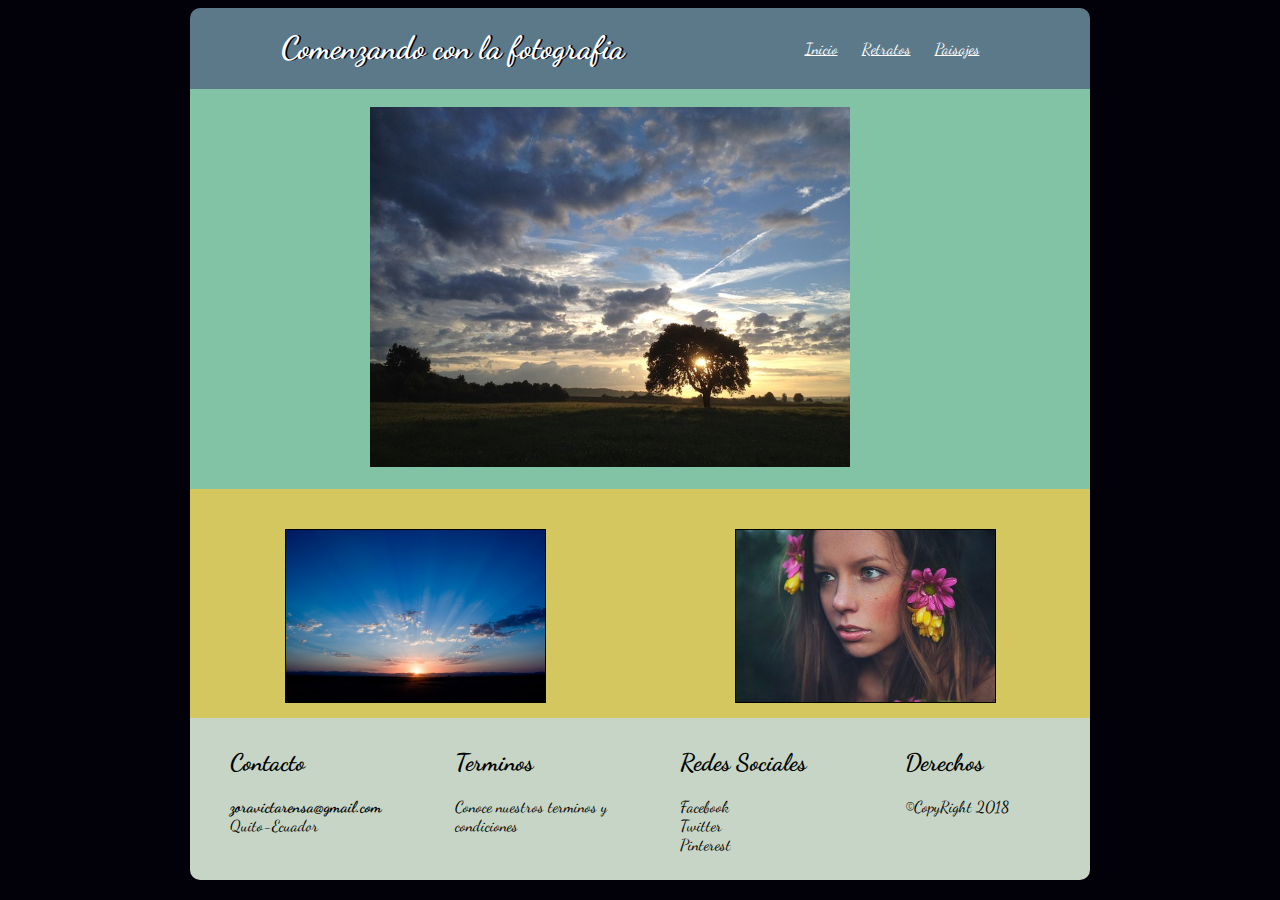
<file: index.html>
<!DOCTYPE html>
<html lang="en" dir="ltr">
	<head>
		<meta charset="utf-8">
		<meta name="viewport" content="width:devide-width, user-scalable=no">
		<link rel="stylesheet" href="css/estilos.css">
		<link href="https://fonts.googleapis.com/css?family=Dancing+Script" rel="stylesheet">
		<title>Comenzando con la fotografia</title>
	</head>
	<body>
      <div class="contenido">
		<header>
			<div class="Cabecera">
				<h1 id="titulo1">Comenzando con la fotografia</h1>
			</div>
			<div id="enlaces">
				<a href="Index.html">Inicio</a>
				<a href="retratos.html">Retratos</a>
				<a href="paisajes.html">Paisajes</a>
			</div>
		</header>

		<div class="contenedor">
			<div class="Img1">
				<img src="imagenes/imagen1.jpg" alt="bosques" id="imagen1">
			</div>
			<div class="contenedor2">
				<div class="img2">
					<a href="paisajes.html">
					<img src="imagenes/imagen2.jpg" alt="atardecer" id="imagen2"></a>
				</div>
				<div class="img3">
					<a href="retratos.html">
					<img src="imagenes/niña.jpg" alt="suelos" id="imagen3"></a>
				</div>
			</div>

		</div>

	<footer>
		<div class="columna">
			<h2>Contacto</h2>
			<p>
				<strong>zoravictarensa@gmail.com</strong></br>
			Quito-Ecuador </br>
		</p>
		</div>

		<div class="columna">
			<h2>Terminos</h2>
				<p>Conoce nuestros terminos y condiciones</p>
		</div>

		<div class="columna">
			<h2>Redes Sociales</h2>
			<p>
          Facebook<br>
          Twitter<br>
          Pinterest<br>
      </p>
		</div>

		<div class="columna">
			<h2>Derechos</h2>
				<p>©CopyRight 2018
				</p>
	</div>
	</footer>
</div>
	</body>
</html>
</file>
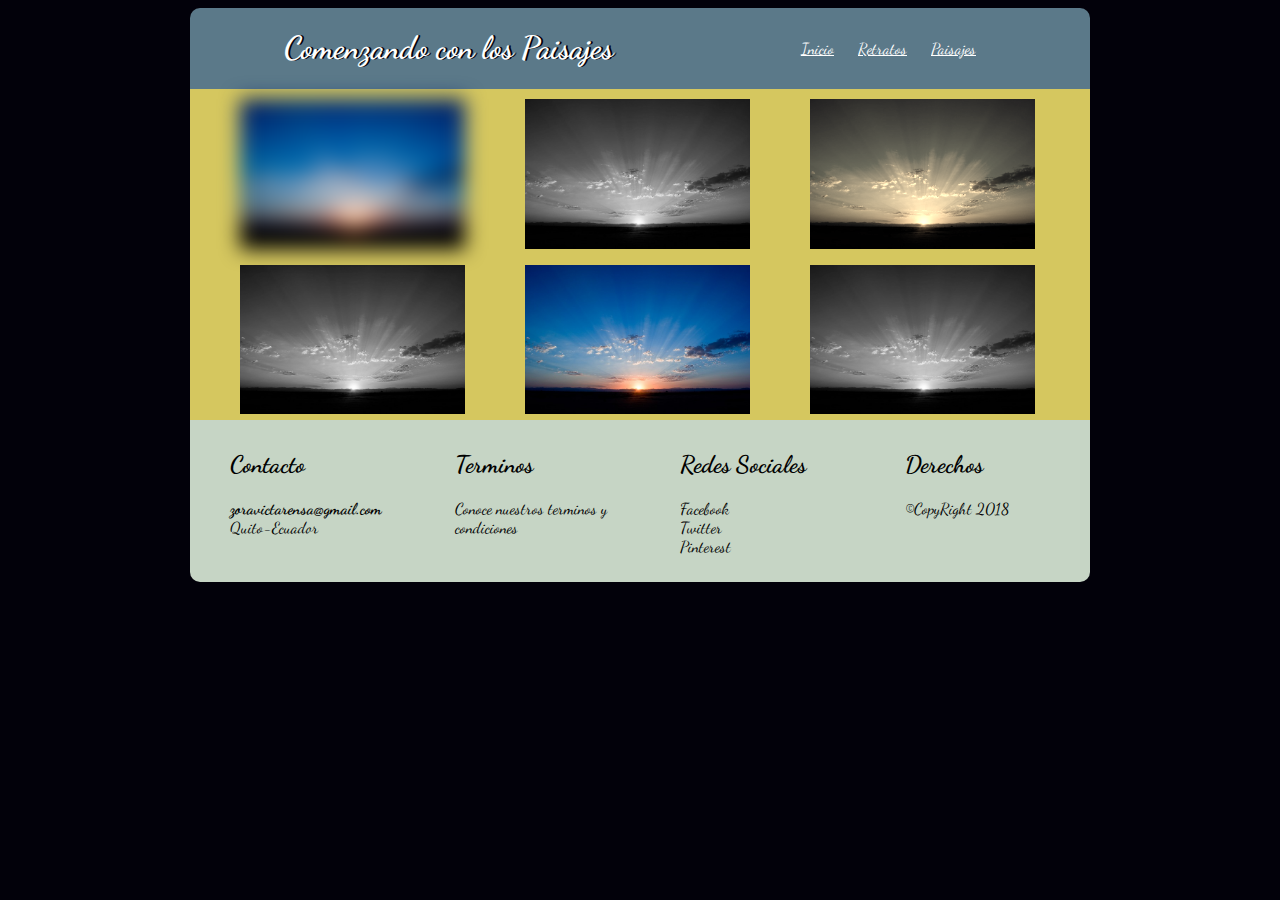
<file: paisajes.html>
<!DOCTYPE html>
<html lang="en" dir="ltr">
  <head>
    <meta charset="utf-8">
    <meta name="viewport" content="width:devide-width, user-scalable=no">
    <link rel="stylesheet" href="css/estilos2.css">
    <link href="https://fonts.googleapis.com/css?family=Dancing+Script" rel="stylesheet">
    <title>Comenzando con la fotografia</title>
  </head>
  <body>
    <div class="contenido">

      <header>
  			<div class="Cabecera">
  				<h1 id="titulo1">Comenzando con los Paisajes</h1>
  			</div>
  			<div id="enlaces">
  				<a href="Index.html">Inicio</a>
  				<a href="retratos.html">Retratos</a>
  				<a href="paisajes.html">Paisajes</a>
  			</div>
  		</header>

      <div class="contenedor">

        <div class="img1">
            <img src="imagenes/imagen2.jpg" alt="paisaje" id="imagen1">
        </div>

        <div class="img2">
            <img src="imagenes/imagen2.jpg" alt="paisaje" id="imagen2">
        </div>

        <div class="img3">
            <img src="imagenes/imagen2.jpg" alt="paisaje" id="imagen3">
        </div>

        <div class="img4">
            <img src="imagenes/imagen2.jpg" alt="paisaje" id="imagen4">
        </div>

        <div class="img5">
            <img src="imagenes/imagen2.jpg" alt="paisaje" id="imagen5">
        </div>
        <div class="img6">
            <img src="imagenes/imagen2.jpg" alt="paisaje" id="imagen6">
        </div>
      </div>

      <footer>
    		<div class="columna">
    			<h2>Contacto</h2>
    			<p>
    				<strong>zoravictarensa@gmail.com</strong></br>
    			Quito-Ecuador </br>
    		</p>
    		</div>

    		<div class="columna">
    			<h2>Terminos</h2>
    				<p>Conoce nuestros terminos y condiciones</p>
    		</div>

    		<div class="columna">
    			<h2>Redes Sociales</h2>
    			<p>
              Facebook<br>
              Twitter<br>
              Pinterest<br>
          </p>
    		</div>

    		<div class="columna">
    			<h2>Derechos</h2>
    				<p>©CopyRight 2018
    				</p>
    	</div>
    	</footer>

    </div>
  </body>
</html>
</file>
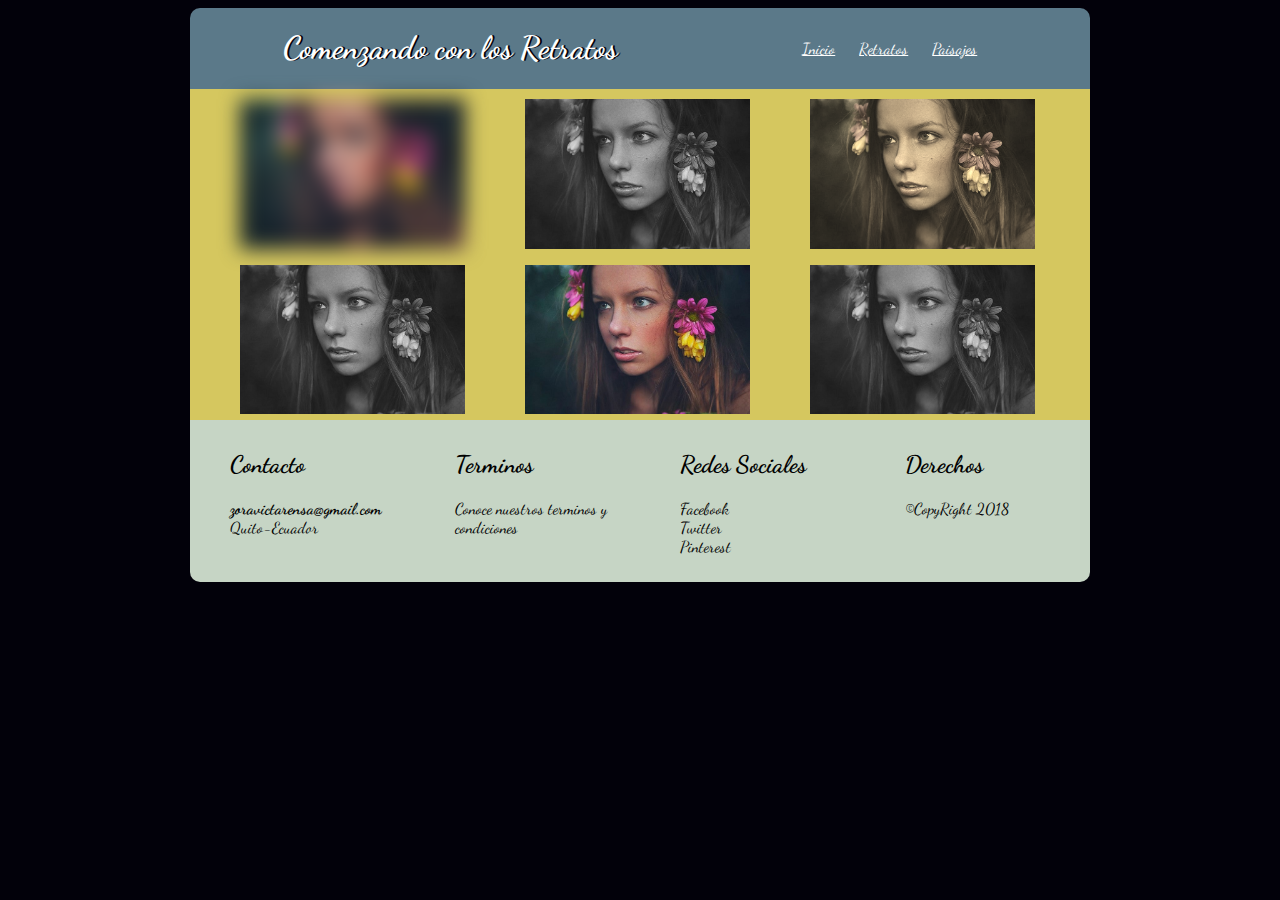
<file: retratos.html>
<!DOCTYPE html>
<html lang="en" dir="ltr">
  <head>
    <meta charset="utf-8">
    <meta name="viewport" content="width:devide-width, user-scalable=no">
    <link rel="stylesheet" href="css/estilos2.css">
    <link href="https://fonts.googleapis.com/css?family=Dancing+Script" rel="stylesheet">
    <title>Comenzando con la fotografia</title>
  </head>
  <body>

    <div class="contenido">

      <header>
  			<div class="Cabecera">
  				<h1 id="titulo1">Comenzando con los Retratos</h1>
  			</div>
  			<div id="enlaces">
  				<a href="Index.html">Inicio</a>
  				<a href="retratos.html">Retratos</a>
  				<a href="paisajes.html">Paisajes</a>
  			</div>
  		</header>

      <div class="contenedor">

        <div class="img1">
            <img src="imagenes/niña.jpg" alt="paisaje" id="imagen1">
        </div>

        <div class="img2">
            <img src="imagenes/niña.jpg" alt="paisaje" id="imagen2">
        </div>

        <div class="img3">
            <img src="imagenes/niña.jpg" alt="paisaje" id="imagen3">
        </div>

        <div class="img4">
            <img src="imagenes/niña.jpg" alt="paisaje" id="imagen4">
        </div>

        <div class="img5">
            <img src="imagenes/niña.jpg" alt="paisaje" id="imagen5">
        </div>
        <div class="img6">
            <img src="imagenes/niña.jpg" alt="paisaje" id="imagen6">
        </div>
      </div>

      <footer>
    		<div class="columna">
    			<h2>Contacto</h2>
    			<p>
    				<strong>zoravictarensa@gmail.com</strong></br>
    			Quito-Ecuador </br>
    		</p>
    		</div>

    		<div class="columna">
    			<h2>Terminos</h2>
    				<p>Conoce nuestros terminos y condiciones</p>
    		</div>

    		<div class="columna">
    			<h2>Redes Sociales</h2>
    			<p>
              Facebook<br>
              Twitter<br>
              Pinterest<br>
          </p>
    		</div>

    		<div class="columna">
    			<h2>Derechos</h2>
    				<p>©CopyRight 2018
    				</p>
    	</div>
    	</footer>
    </div>
  </body>
</html>
</file>
<file: css/estilos.css>
@media (min-width:900px){
.contenedor div{
width:100%;
}
}

@keyframes rebote {
0%{
margin-top: 150%;
}
60%{
margin-top: -5%;
}
100%{
margin-top: 0%;
}
}

@media (max-width:900px){
.contenido{
width:100%;
}
header{
height: 170px !important;
display: flex;
flex-direction:column;
}
}

body{
	background-color:  #02010a;
	font-family: 'Dancing Script';
	animation-name: rebote;
animation-duration: 1.3s;
}

.contenido{
	margin-left: auto;
	margin-right: auto;
	width: 900px;

}
header{
	width: 100%;
	display: flex;
    justify-content: space-around;
    align-items: center;
	background-color: #5b7989;
	border-radius: 10px 10px 0 0;
}
#titulo1{
	color:white;
	text-shadow: 2px 0px #02010a;
}

#enlaces	a	{
color:white !important;
padding: 10px 20px 0px 0px;
}

.Img1{
	width: 100%;
    height: 400px;
    background-color: #82c3a6;
}

.Img1 img{
 height: 90%;
  float: left;
  margin-left: auto;
  margin-right: auto;
  margin: 2% 0 0 20%;
}

.contenedor2{
		background-color: #d5c75f;
		display: flex;
		flex-direction: row;
}

.contenedor2 div{
	text-align: center;
	padding: 10px;
	margin: 30px;
	margin-bottom: 1px;
	width: 50%;
}

.img2 img{
	border: 1px solid black;
		width: 70%;
		transition-property: border;
		transition-duration: 0.5s;
}

.img2 img:hover{
border: 2px solid #82c3a6;
transform: rotate(10deg);
-webkit-box-shadow: 2px 2px 2px 2px rgba(130,195,166,1);
-moz-box-shadow: 2px 2px 2px 2px rgba(130,195,166,1);
box-shadow: 2px 2px 2px 2px rgba(130,195,166,1);
}

.img3 img{
	border: 1px solid black;
	width: 70%;
	transition-property: traslate;
	transition-duration: 2s;
}

.img3 img:hover{
	border: 2px solid #82c3a6;
	transform: translate(20px,-5px);
	-webkit-box-shadow: 2px 2px 2px 2px rgba(NaN,130,195,1);
	-moz-box-shadow: 2px 2px 2px 2px rgba(NaN,130,195,1);
	box-shadow: 2px 2px 2px 2px rgba(NaN,130,195,1);
}

footer{
	background-color: #C6d5c5;
	display: flex;
	flex-direction: row;
	border-radius: 0px 0px 10PX 10px;
}


.columna{
	  -webkit-flex-flow: row wrap;
		justify-content: space-around;
		width: 50%;
		margin:10px 10px 10px 40px;
}


@media (max-width:900px){
  .contenido{
    width: 100%;
		height: auto;
		align-items: baseline;
  }

	#imagen1{
		width:85%;
		justify-content: space-around;
		margin: 10px 10px 10px 30px;
	}

	.contenedor2{
		display: flex;
    flex-direction: column;
		width: 100%;
		align-items:baseline;

	}

	#imagen2{
		width: 150%;

			margin: 1px;
	}

	#imagen3{
		width:150%;

			margin:1px;
	}

  header{
    height: 200px !important;
    display: flex;
    flex-direction: column;
  }
	footer{
		display: flex;
    flex-direction: column;
	}
}
</file>
<file: css/estilos2.css>
@media (min-width:900px){
.contenedor div{
width:100%;
}
}

@media (max-width:900px){
.contenido{
width:100%;
}
header{
height: 170px !important;
display: flex;
flex-direction:column;
}
}

@keyframes rebote {
0%{
margin-top: 150%;
}
60%{
margin-top: -5%;
}
100%{
margin-top: 0%;
}
}

body{
	background-color:  #02010a;
	font-family: 'Dancing Script';
	animation-name: rebote;
animation-duration: 1.3s;
  }

  header{
  	width: 100%;
  	display: flex;
      justify-content: space-around;
      align-items: center;
  	background-color: #5b7989;
  	border-radius: 10px 10px 0 0;
  }
	.contenido{
		margin-left: auto;
		margin-right: auto;
		width: 900px;
	  }

	  #titulo1{
	  	color:white;
	  	text-shadow: 2px 0px #02010a;
	  }

		#enlaces	a	{
		color:white !important;
		padding: 10px 20px 0px 0px;
		}
		.contenedor{
				background-color: #d5c75f;
				display: flex;
				flex-direction: row;
		}

		footer{
			background-color: #C6d5c5;
			display: flex;
			flex-direction: row;
			border-radius: 0px 0px 10PX 10px;
		}


		.columna{
			  -webkit-flex-flow: row wrap;
				justify-content: space-around;
				width: 50%;
				margin:10px 10px 10px 40px;
		}

.contenedor{
display: flex;
flex-wrap: wrap-reverse;
}

.contenedor div{
			text-align: center;
			padding: 0px 0px 1px 40px;
			margin: 10px;
			margin-bottom: 1px;
			width: 25%;
		}

		.contenedor div img{
	width:100%;
	}
.img1 .img2. .img3 .img4 .img5 .img6{
	width: 33%;
}

.img1 {
	-webkit-filter: grayscale(100%);
	filter:grayscale(100%);
}

.img3 {
	-webkit-filter: grayscale(100%);
	filter:grayscale(100%);
}

.img5{
		-webkit-filter: grayscale(100%);
		filter:grayscale(100%);
}

.img4{
	-webkit-filter: blur(10px);
	filter:blur(10px);
}
.img6{
	-webkit-filter: sepia(90%);
	filter:sepia(90%);
}


@media (max-width:900px){

	.contenido{
    width: 100%;
		}

  .contenedor{
		display: flex;
		flex-direction: column;
		flex-wrap: nowrap;
		width: 100%;

  }

#imagen1{
	width: 250%;
	align-content: center;
}
#imagen2{
	width: 250%;
	align-content: center;
}
#imagen3{
	width: 250%;
	align-content: center;
}

#imagen4{
	width: 250%;
	align-content: center;
}

#imagen5{
	width: 250%;
	align-content: center;
}

#imagen6{
	width: 250%;
	align-content: center;
}

  header{
    height: 200px !important;
    display: flex;
    flex-direction: column;
		width: 100%;
  }
	footer{
		display: flex;
    flex-direction: column;
		text-align: center;
		align-items: center;
		width: 100%;
	}
}
</file>
